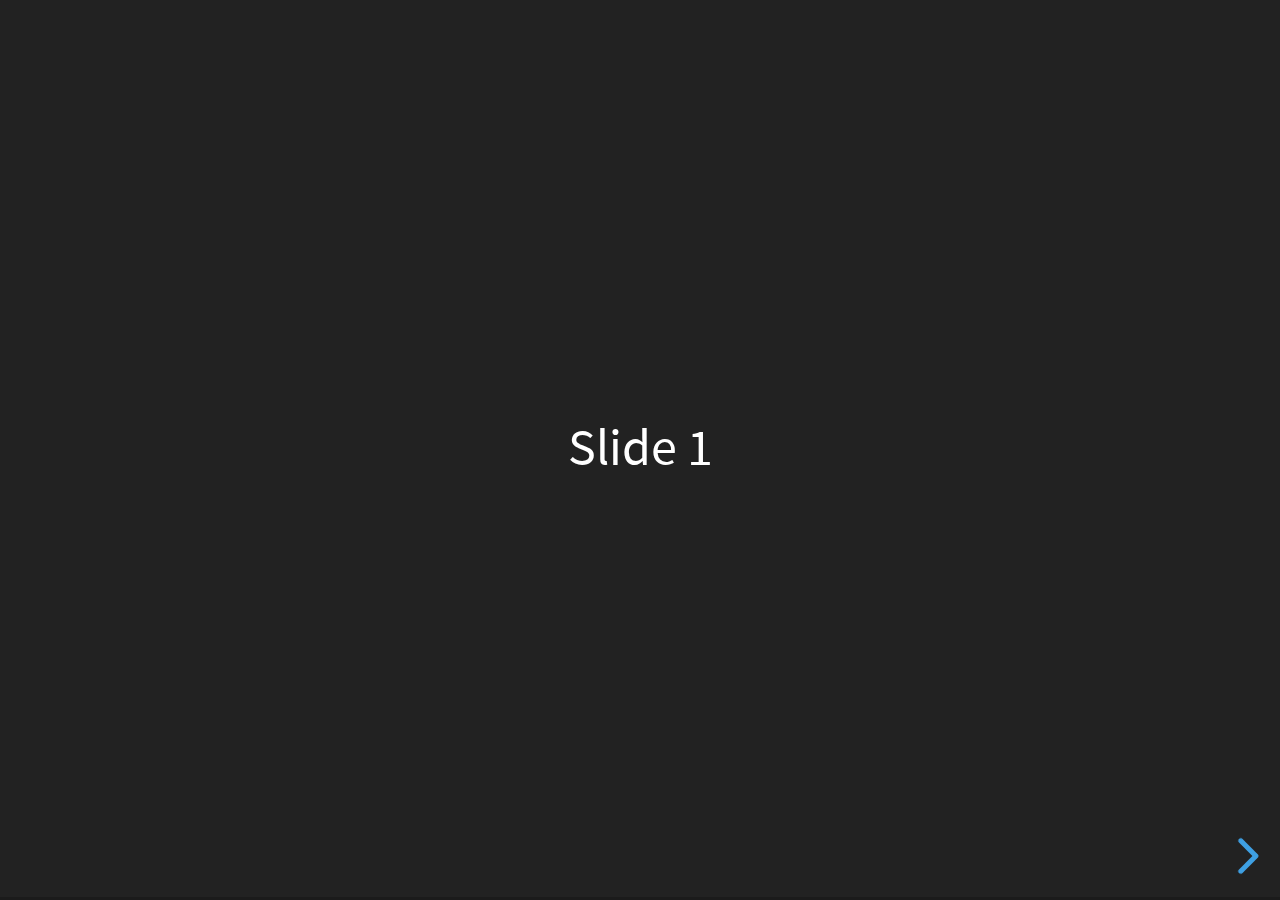
<file: themes/docdock/static/revealjs/index.html>
<!doctype html>
<html>
	<head>
		<meta charset="utf-8">
		<meta name="viewport" content="width=device-width, initial-scale=1.0, maximum-scale=1.0, user-scalable=no">

		<title>reveal.js</title>

		<link rel="stylesheet" href="css/reveal.css">
		<link rel="stylesheet" href="css/theme/black.css">

		<!-- Theme used for syntax highlighting of code -->
		<link rel="stylesheet" href="lib/css/zenburn.css">

		<!-- Printing and PDF exports -->
		<script>
			var link = document.createElement( 'link' );
			link.rel = 'stylesheet';
			link.type = 'text/css';
			link.href = window.location.search.match( /print-pdf/gi ) ? 'css/print/pdf.css' : 'css/print/paper.css';
			document.getElementsByTagName( 'head' )[0].appendChild( link );
		</script>
	</head>
	<body>
		<div class="reveal">
			<div class="slides">
				<section>Slide 1</section>
				<section>Slide 2</section>
			</div>
		</div>

		<script src="lib/js/head.min.js"></script>
		<script src="js/reveal.js"></script>

		<script>
			// More info about config & dependencies:
			// - https://github.com/hakimel/reveal.js#configuration
			// - https://github.com/hakimel/reveal.js#dependencies
			Reveal.initialize({
				dependencies: [
					{ src: 'plugin/markdown/marked.js' },
					{ src: 'plugin/markdown/markdown.js' },
					{ src: 'plugin/notes/notes.js', async: true },
					{ src: 'plugin/highlight/highlight.js', async: true, callback: function() { hljs.initHighlightingOnLoad(); } }
				]
			});
		</script>
	</body>
</html>
</file>
<file: themes/docdock/static/revealjs/css/theme/black.css>
/**
 * Black theme for reveal.js. This is the opposite of the 'white' theme.
 *
 * By Hakim El Hattab, http://hakim.se
 */
@import url(../../lib/font/source-sans-pro/source-sans-pro.css);
section.has-light-background, section.has-light-background h1, section.has-light-background h2, section.has-light-background h3, section.has-light-background h4, section.has-light-background h5, section.has-light-background h6 {
  color: #222; }

/*********************************************
 * GLOBAL STYLES
 *********************************************/
body {
  background: #222;
  background-color: #222; }

.reveal {
  font-family: "Source Sans Pro", Helvetica, sans-serif;
  font-size: 42px;
  font-weight: normal;
  color: #fff; }

::selection {
  color: #fff;
  background: #bee4fd;
  text-shadow: none; }

::-moz-selection {
  color: #fff;
  background: #bee4fd;
  text-shadow: none; }

.reveal .slides > section,
.reveal .slides > section > section {
  line-height: 1.3;
  font-weight: inherit; }

/*********************************************
 * HEADERS
 *********************************************/
.reveal h1,
.reveal h2,
.reveal h3,
.reveal h4,
.reveal h5,
.reveal h6 {
  margin: 0 0 20px 0;
  color: #fff;
  font-family: "Source Sans Pro", Helvetica, sans-serif;
  font-weight: 600;
  line-height: 1.2;
  letter-spacing: normal;
  text-transform: uppercase;
  text-shadow: none;
  word-wrap: break-word; }

.reveal h1 {
  font-size: 2.5em; }

.reveal h2 {
  font-size: 1.6em; }

.reveal h3 {
  font-size: 1.3em; }

.reveal h4 {
  font-size: 1em; }

.reveal h1 {
  text-shadow: none; }

/*********************************************
 * OTHER
 *********************************************/
.reveal p {
  margin: 20px 0;
  line-height: 1.3; }

/* Ensure certain elements are never larger than the slide itself */
.reveal img,
.reveal video,
.reveal iframe {
  max-width: 95%;
  max-height: 95%; }

.reveal strong,
.reveal b {
  font-weight: bold; }

.reveal em {
  font-style: italic; }

.reveal ol,
.reveal dl,
.reveal ul {
  display: inline-block;
  text-align: left;
  margin: 0 0 0 1em; }

.reveal ol {
  list-style-type: decimal; }

.reveal ul {
  list-style-type: disc; }

.reveal ul ul {
  list-style-type: square; }

.reveal ul ul ul {
  list-style-type: circle; }

.reveal ul ul,
.reveal ul ol,
.reveal ol ol,
.reveal ol ul {
  display: block;
  margin-left: 40px; }

.reveal dt {
  font-weight: bold; }

.reveal dd {
  margin-left: 40px; }

.reveal blockquote {
  display: block;
  position: relative;
  width: 70%;
  margin: 20px auto;
  padding: 5px;
  font-style: italic;
  background: rgba(255, 255, 255, 0.05);
  box-shadow: 0px 0px 2px rgba(0, 0, 0, 0.2); }

.reveal blockquote p:first-child,
.reveal blockquote p:last-child {
  display: inline-block; }

.reveal q {
  font-style: italic; }

.reveal pre {
  display: block;
  position: relative;
  width: 90%;
  margin: 20px auto;
  text-align: left;
  font-size: 0.55em;
  font-family: monospace;
  line-height: 1.2em;
  word-wrap: break-word;
  box-shadow: 0px 0px 6px rgba(0, 0, 0, 0.3); }

.reveal code {
  font-family: monospace;
  text-transform: none; }

.reveal pre code {
  display: block;
  padding: 5px;
  overflow: auto;
  max-height: 400px;
  word-wrap: normal; }

.reveal table {
  margin: auto;
  border-collapse: collapse;
  border-spacing: 0; }

.reveal table th {
  font-weight: bold; }

.reveal table th,
.reveal table td {
  text-align: left;
  padding: 0.2em 0.5em 0.2em 0.5em;
  border-bottom: 1px solid; }

.reveal table th[align="center"],
.reveal table td[align="center"] {
  text-align: center; }

.reveal table th[align="right"],
.reveal table td[align="right"] {
  text-align: right; }

.reveal table tbody tr:last-child th,
.reveal table tbody tr:last-child td {
  border-bottom: none; }

.reveal sup {
  vertical-align: super; }

.reveal sub {
  vertical-align: sub; }

.reveal small {
  display: inline-block;
  font-size: 0.6em;
  line-height: 1.2em;
  vertical-align: top; }

.reveal small * {
  vertical-align: top; }

/*********************************************
 * LINKS
 *********************************************/
.reveal a {
  color: #42affa;
  text-decoration: none;
  -webkit-transition: color .15s ease;
  -moz-transition: color .15s ease;
  transition: color .15s ease; }

.reveal a:hover {
  color: #8dcffc;
  text-shadow: none;
  border: none; }

.reveal .roll span:after {
  color: #fff;
  background: #068de9; }

/*********************************************
 * IMAGES
 *********************************************/
.reveal section img {
  margin: 15px 0px;
  background: rgba(255, 255, 255, 0.12);
  border: 4px solid #fff;
  box-shadow: 0 0 10px rgba(0, 0, 0, 0.15); }

.reveal section img.plain {
  border: 0;
  box-shadow: none; }

.reveal a img {
  -webkit-transition: all .15s linear;
  -moz-transition: all .15s linear;
  transition: all .15s linear; }

.reveal a:hover img {
  background: rgba(255, 255, 255, 0.2);
  border-color: #42affa;
  box-shadow: 0 0 20px rgba(0, 0, 0, 0.55); }

/*********************************************
 * NAVIGATION CONTROLS
 *********************************************/
.reveal .controls {
  color: #42affa; }

/*********************************************
 * PROGRESS BAR
 *********************************************/
.reveal .progress {
  background: rgba(0, 0, 0, 0.2);
  color: #42affa; }

.reveal .progress span {
  -webkit-transition: width 800ms cubic-bezier(0.26, 0.86, 0.44, 0.985);
  -moz-transition: width 800ms cubic-bezier(0.26, 0.86, 0.44, 0.985);
  transition: width 800ms cubic-bezier(0.26, 0.86, 0.44, 0.985); }
</file>
<file: themes/docdock/static/revealjs/lib/css/zenburn.css>
/*

Zenburn style from voldmar.ru (c) Vladimir Epifanov <voldmar@voldmar.ru>
based on dark.css by Ivan Sagalaev

*/

.hljs {
  display: block;
  overflow-x: auto;
  padding: 0.5em;
  background: #3f3f3f;
  color: #dcdcdc;
}

.hljs-keyword,
.hljs-selector-tag,
.hljs-tag {
  color: #e3ceab;
}

.hljs-template-tag {
  color: #dcdcdc;
}

.hljs-number {
  color: #8cd0d3;
}

.hljs-variable,
.hljs-template-variable,
.hljs-attribute {
  color: #efdcbc;
}

.hljs-literal {
  color: #efefaf;
}

.hljs-subst {
  color: #8f8f8f;
}

.hljs-title,
.hljs-name,
.hljs-selector-id,
.hljs-selector-class,
.hljs-section,
.hljs-type {
  color: #efef8f;
}

.hljs-symbol,
.hljs-bullet,
.hljs-link {
  color: #dca3a3;
}

.hljs-deletion,
.hljs-string,
.hljs-built_in,
.hljs-builtin-name {
  color: #cc9393;
}

.hljs-addition,
.hljs-comment,
.hljs-quote,
.hljs-meta {
  color: #7f9f7f;
}


.hljs-emphasis {
  font-style: italic;
}

.hljs-strong {
  font-weight: bold;
}
</file>
